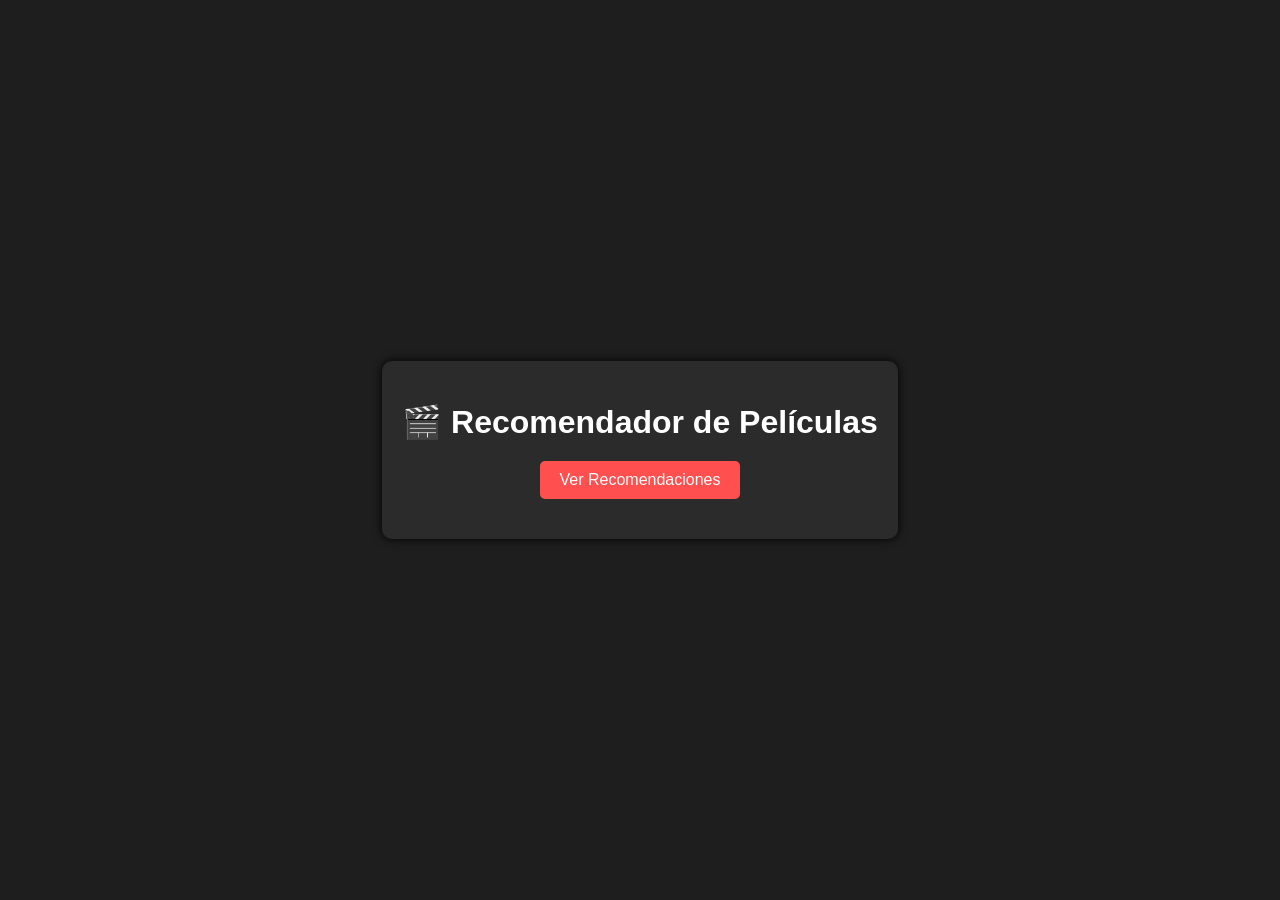
<file: index.html>
<!DOCTYPE html>
<html lang="es">
<head>
  <meta charset="UTF-8" />
  <meta name="viewport" content="width=device-width, initial-scale=1.0" />
  <title>Recomendador de Películas</title>
  <link rel="stylesheet" href="sytle.css" />
</head>
<body>
  <div class="container">
    <h1>🎬 Recomendador de Películas</h1>
    <button onclick="mostrarPeliculas()">Ver Recomendaciones</button>
    <ul id="lista-peliculas"></ul>
  </div>

  <script src="script.js"></script>
</body>
</html>
</file>
<file: sytle.css>
body {
  background: #1e1e1e;
  color: #fff;
  font-family: 'Segoe UI', sans-serif;
  display: flex;
  justify-content: center;
  align-items: center;
  height: 100vh;
  margin: 0;
}

.container {
  text-align: center;
  max-width: 600px;
  padding: 20px;
  background-color: #2b2b2b;
  border-radius: 10px;
  box-shadow: 0 0 10px #000;
}

h1 {
  margin-bottom: 20px;
  font-size: 2em;
}

button {
  padding: 10px 20px;
  font-size: 1em;
  background-color: #ff4f4f;
  color: white;
  border: none;
  border-radius: 5px;
  cursor: pointer;
}

button:hover {
  background-color: #ff2a2a;
}

ul {
  list-style: none;
  padding: 0;
  margin-top: 20px;
}

li {
  background: #444;
  margin: 10px 0;
  padding: 15px;
  border-radius: 8px;
  text-align: left;
}
</file>
